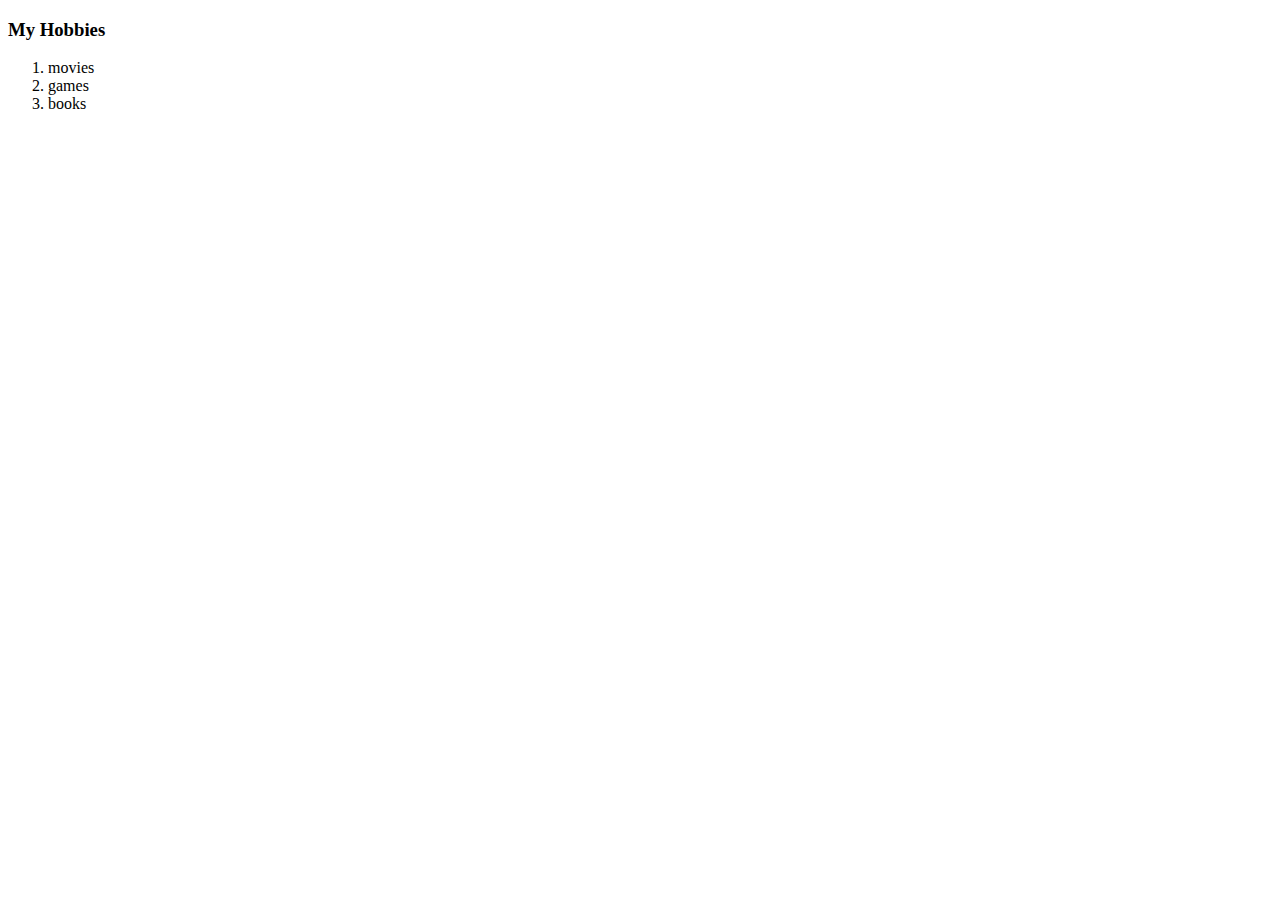
<file: hobbies.html>
<!DOCTYPE html>
<html lang="en" dir="ltr">
  <head>
    <meta charset="utf-8">
    <title>My Hobbies</title>
  </head>
  <body>
    <h3>My Hobbies</h3>
    <ol>
      <li>movies</li>
      <li>games</li>
      <li>books</li>
    </ol>
  </body>
</html>
</file>
